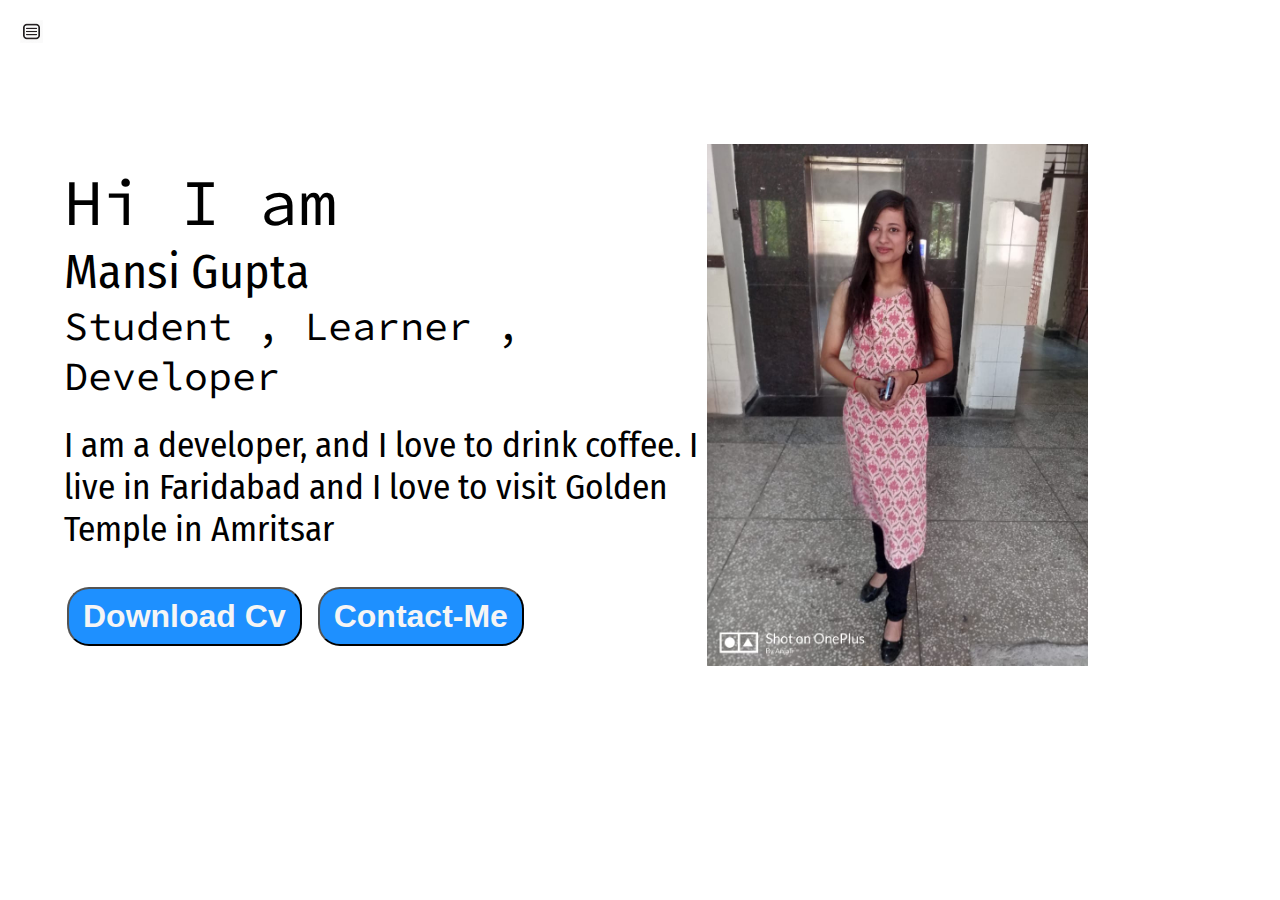
<file: index.html>
<!DOCTYPE html>
<html lang="en">
  <head>
    <meta charset="UTF-8" />
    <meta name="viewport" content="width=device-width, initial-scale=1.0" />
    <title>My Personal Portfolio</title>
    <link rel="stylesheet" href="style.css" />
  </head>
  <body>
    <div class="container">
      <div class="sidebar sidebargo">
        <nav>
          <ul>
            <li><a href="/">Home</a></li>
            <li><a href="/myintro.html">My-Intro</a></li>
             <li><a href="/blog.html">Blog</a></li>
            <li><a href="/contact.html">Contact</a></li>
          </ul>
        </nav>
      </div>
      <div class="main">
        <div class="hamburger">
          <img class="ham" src="image.png"  width="23">
          <img class="cross" src="x.png" width="23">
        </div>
        <div class="infoContainer">
          <div class="devInfo">
            <div class="hello">Hi I am</div>
            <div class="name">Mansi Gupta</div>
            <div class="about">Student , Learner , Developer</div>
            <div class="moreabout">
              I am a developer, and I love to drink coffee. I live in Faridabad
              and I love to visit Golden Temple in Amritsar
            </div>
            <div class="buttons">
              <a href="/cv.txt" target="_blank">
                <button class="btn">Download Cv</button></a >

              <a href="/contact.html"><button class="btn">Contact-Me</button></a>
            </div>
          </div>
          <div class="devPic">
            <img src="myself.jpg" alt=" Mansi Gupta" />
          </div>
        </div>
      </div>
    </div>

    <script src="index.js"></script>
  </body>
</html>
</file>
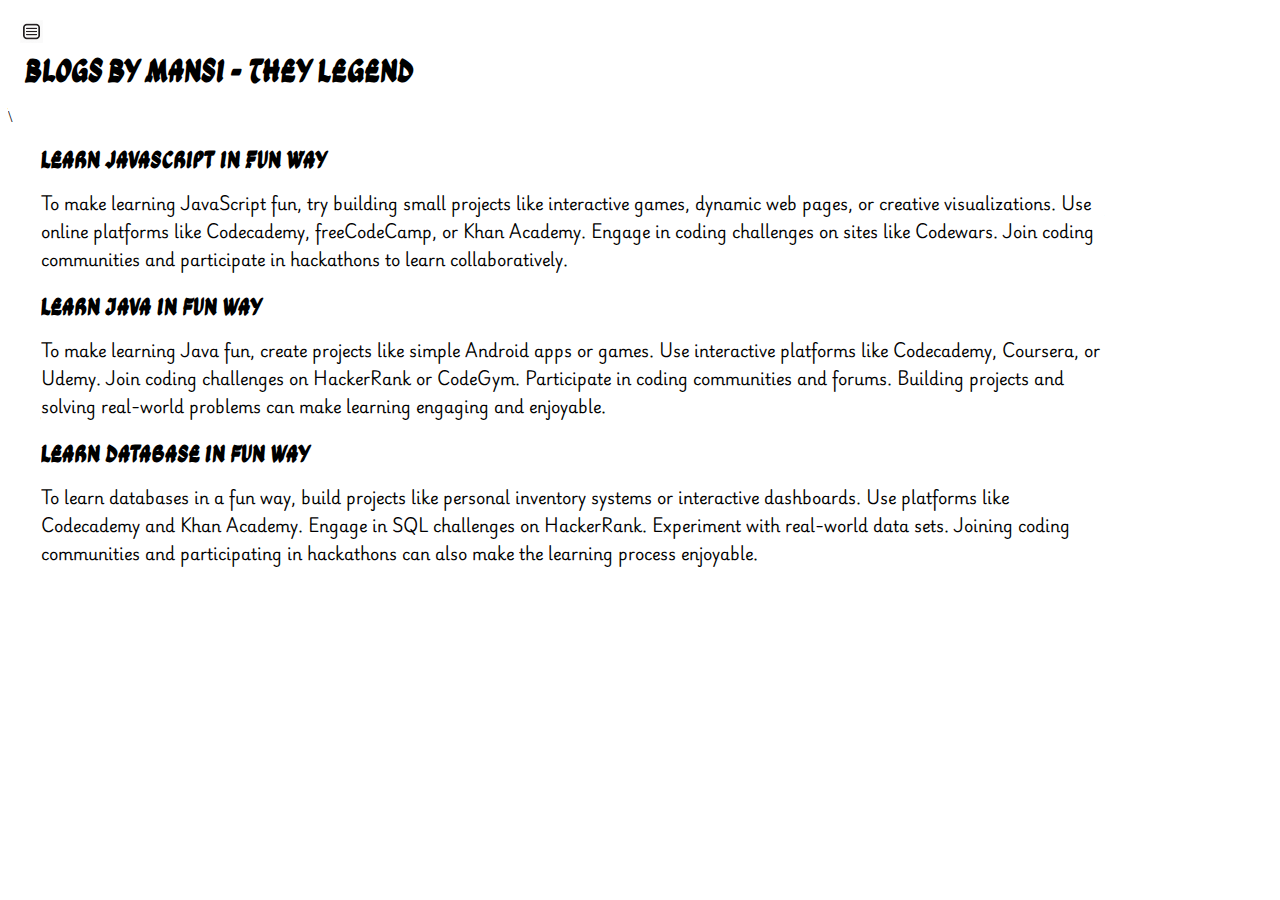
<file: blog.html>
<!DOCTYPE html>
<html lang="en">
  <head>
    <meta charset="UTF-8" />
    <meta name="viewport" content="width=device-width, initial-scale=1.0" />
    <title>My Personal Portfolio</title>
    <link rel="stylesheet" href="style.css" />
  </head>
  <body>
    <div class="container">
      <div class="sidebar sidebargo">
        <nav>
          <ul>
            <li><a href="/">Home</a></li>
            <li><a href="/myintro.html">My-Intro</a></li>

            <li><a href="/blog.html">Blog</a></li>
            <li><a href="/contact.html">Contact</a></li>
          </ul>
        </nav>
      </div>
      <div class="main">
        <div class="hamburger">
          <img class="ham" src="image.png"  width="23">
          <img class="cross" src="x.png" width="23">
        </div>
        <div class="blogContainer">
          <h1>Blogs By Mansi - They Legend</h1>\

          <div class="blogItem">
            <h2>Learn Javascript in Fun Way</h2>
            <p>
              To make learning JavaScript fun, try building small projects like
              interactive games, dynamic web pages, or creative visualizations.
              Use online platforms like Codecademy, freeCodeCamp, or Khan
              Academy. Engage in coding challenges on sites like Codewars. Join
              coding communities and participate in hackathons to learn
              collaboratively.  </p> 
              </div>
              <div class="blogItem">
            <h2>Learn java in fun way</h2>
            <p>
              To make learning Java fun, create projects like simple Android
              apps or games. Use interactive platforms like Codecademy,
              Coursera, or Udemy. Join coding challenges on HackerRank or
              CodeGym. Participate in coding communities and forums. Building
              projects and solving real-world problems can make learning
              engaging and enjoyable.</p>
            </div>
              <div class="blogItem">
            <h2>Learn database in fun way</h2>
            <p>

              To learn databases in a fun way, build projects like personal
              inventory systems or interactive dashboards. Use platforms like
              Codecademy and Khan Academy. Engage in SQL challenges on
              HackerRank. Experiment with real-world data sets. Joining coding
              communities and participating in hackathons can also make the
              learning process enjoyable.</p>
          
             </div>
          </div>
        </div>
      </div>
    </div>

    <script src="index.js"></script>
  </body>
</html>
</file>
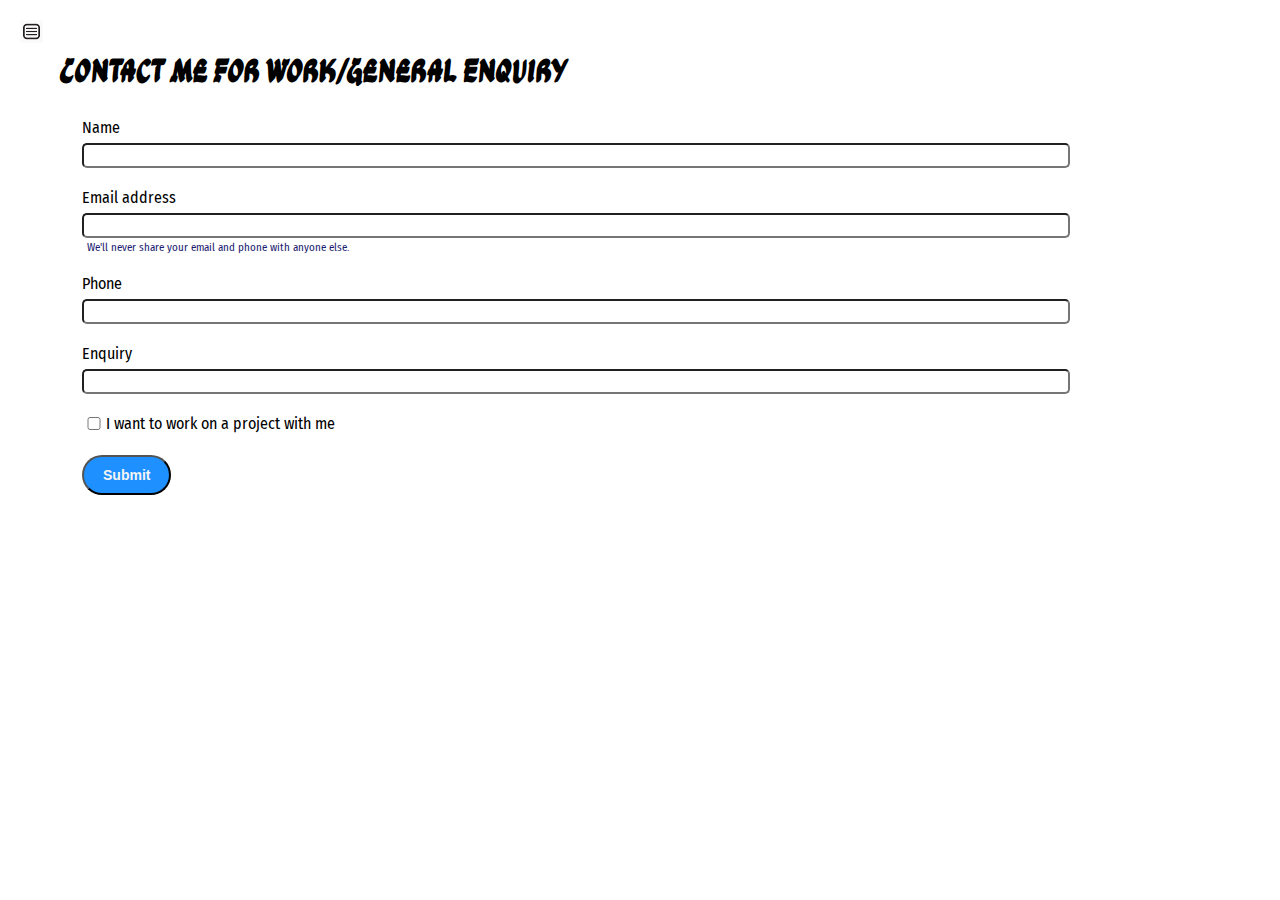
<file: contact.html>
<!DOCTYPE html>
<html lang="en">
<head>
    <meta charset="UTF-8">
    <meta name="viewport" content="width=device-width, initial-scale=1.0">
    <title>My  Personal Portfolio </title>
    <link rel="stylesheet" href="style.css">
</head>
<body>
    <div class="container"> <div class="sidebar sidebargo">
        <nav>
            <ul>
                <li><a href="/">Home</a></li>
                <li><a href="/myintro.html">My-Intro</a></li>
               
                <li><a href="/blog.html">Blog</a></li>
                <li><a href="/contact.html">Contact</a></li>
            </ul>
        </nav>
    </div>
    <div class="main">
      <div class="hamburger">
        <img class="ham" src="image.png"  width="23">
        <img class="cross" src="x.png" width="23">
      </div>
      <div class="contactForm">
        <h1>Contact Me For Work/General Enquiry </h1>
        <form>
            <div class="mb-3">
                <label for="clientemail" class="form-label">Name</label>
                <input type="name" class="form-control" id="clientemail" aria-describedby="emailHelp">
               
              </div>
            <div class="mb-3">
              <label for="clientemail" class="form-label">Email address</label>
              <input type="email" class="form-control" id="clientemail" aria-describedby="emailHelp">
              <div id="emailHelp" class="form-text">We'll never share your email and phone with anyone else.</div>
            </div>
            <div class="mb-3">
              <label for="clientphn" class="form-label">Phone</label>
              <input type= "phone" class="form-control" id="clientphn">
            </div>
            <div class="mb-3">
                <label for="clientemail" class="form-label">Enquiry</label>
                <input type="name" class="form-control" id="clientemail" aria-describedby="emailHelp">
                
              </div>
            <div class="mb-3" id="form-check">
              <input type="checkbox" class="form-check-input" id="isclient">
              <label class="form-check-label" for="isclient">I want to work on a project with me </label>
            </div>
            
            <button type="submit" class="btn btn-sn">Submit</button>
          </form>
      </div>
    </div></div>
   
    <script src="index.js"></script>
</body>
</html>
</file>
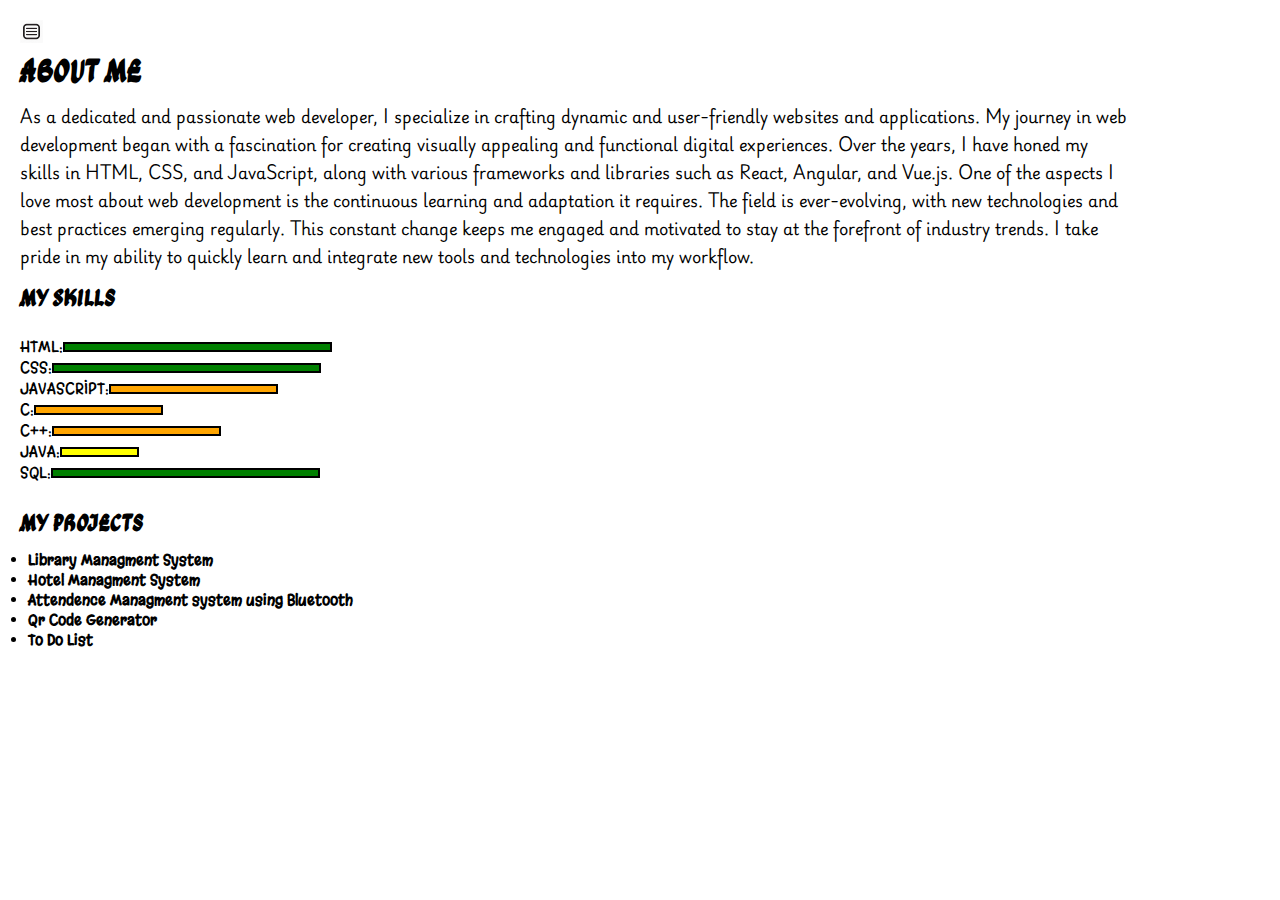
<file: myintro.html>
<!DOCTYPE html>
<html lang="en">
  <head>
    <meta charset="UTF-8" />
    <meta name="viewport" content="width=device-width, initial-scale=1.0" />
    <title>My Personal Portfolio</title>
    <link rel="stylesheet" href="style.css" />
  </head>
  <body>
    <div class="container">
      <div class="sidebar sidebargo">
        <nav>
          <ul>
            <li><a href="/">Home</a></li>
            <li><a href="/myintro.html">My-Intro</a></li>

            <li><a href="/blog.html">Blog</a></li>
            <li><a href="/contact.html">Contact</a></li>
          </ul>
        </nav>
      </div>
      <div class="main">
        <div class="hamburger">
          <img class="ham" src="image.png"  width="23">
          <img class="cross" src="x.png" width="23">
        </div>
        <div class="intro">
        <h1>About Me</h1>
        <p>
          As a dedicated and passionate web developer, I specialize in crafting
          dynamic and user-friendly websites and applications. My journey in web
          development began with a fascination for creating visually appealing
          and functional digital experiences. Over the years, I have honed my
          skills in HTML, CSS, and JavaScript, along with various frameworks and
          libraries such as React, Angular, and Vue.js. One of the aspects I
          love most about web development is the continuous learning and
          adaptation it requires. The field is ever-evolving, with new
          technologies and best practices emerging regularly. This constant
          change keeps me engaged and motivated to stay at the forefront of
          industry trends. I take pride in my ability to quickly learn and
          integrate new tools and technologies into my workflow.
        </p>
        <h2>My Skills</h2>
        <div class="skillContainer">
         <div class="skillItem"> HTML: <div class="skill hundread"></div></div>
         <div class="skillItem"> CSS: <div class="skill hundread"></div></div>
         <div class="skillItem"> JAVASCRIPT: <div class="skill sevenfifty"></div></div>
         <div class="skillItem"> C: <div class="skill fifty"></div></div>
         <div class="skillItem"> C++: <div class="skill sevenfifty"></div></div>
         <div class="skillItem"> JAVA: <div class="skill t5"></div></div>
         <div class="skillItem"> SQL: <div class="skill hundread"></div></div>
          
        </div>
        <h2> My Projects </h2>
        <div class="Projects">
        <ul>
          <li>
            Library Managment System
          </li>
          <li>
            Hotel Managment System 
          </li>
          <li>
            Attendence Managment system using Bluetooth 
          </li>
          <li>
            Qr Code Generator 
          </li>
          <li>
            To Do List 
          </li>

        </ul>
         
      </div>
         
      </div>
    </div>

    <script src="index.js"></script>
  </body>
</html>
</file>
<file: style.css>
@import url("https://fonts.googleapis.com/css2?family=Fira+Sans+Condensed:ital,wght@0,100;0,200;0,300;0,400;0,500;0,600;0,700;0,800;0,900;1,100;1,200;1,300;1,400;1,500;1,600;1,700;1,800;1,900&display=swap");
@import url("https://fonts.googleapis.com/css2?family=Source+Code+Pro:ital,wght@0,200..900;1,200..900&display=swap");
@import url("https://fonts.googleapis.com/css2?family=Ga+Maamli&display=swap");
@import url("https://fonts.googleapis.com/css2?family=Playwrite+DE+Grund:wght@100..400&display=swap");
@import url('https://fonts.googleapis.com/css2?family=Margarine&display=swap');
* {
  margin: 0;
  padding: 0;
}

.sidebar {
  position: absolute;
  background-color:rgb(189, 217, 218);
  width: 434px;
  font-family: "Fira Sans Condensed", sans-serif;
  height: 100vh;
  transition: transform 0.3s ease-in;
}
.sidebar nav {
  padding: 34px;
}
.sidebar nav li {
  list-style: none;
  font-size: 30px;
  padding: 33px 0;
}
.main {
  /* background-color: yellowgreen; */
  width: 90vw;

}
.container {
  display: flex;
}
.infoContainer {
  /* background-color: red; */
  height: 58vh;
  width: 80vw;
  margin: 144px auto;
  display: flex;
  justify-content: space-around;
  
}
.devPic img {
  width: 381px;
  height: 58vh;
}
.devInfo {
  display: flex;
  justify-content: center;
  flex-direction: column;
  font-family: "Source Code Pro", monospace;
  font: size 16px;
}
.hello {
  font-size: 65px;
}
.name {
  font-size: 3em;
  font-family: "Fira Sans Condensed", sans-serif;
}
.about {
  font-size:2.5em;
}
.moreabout {
  font-size: 2.2em;
  margin-top: 23px;
  font-family: "Fira Sans Condensed", sans-serif;
}
.buttons {
  margin-top: 34px;
  font-size: 16px;
}
.btn {
  padding: 9px 14px;
  border-radius: 22px;
  color: whitesmoke;
  background-color: dodgerblue;
  font-weight: bold;
  font-size: 2em;
  margin: 3px 3px;
  cursor: pointer;
}
.btn-sn {
  font-size: 14px;
  padding: 10px 19px;
  margin: 12px 0;
}
.btn:hover {
  color: orange;
  background-color: cadetblue;
}
.sidebar nav li a {
  text-decoration: none;
  color: black;
}
.contactForm {
  padding: 0 34px;
  margin:  88px;
 
margin: 10px 88px;
  font-family: "Fira Sans Condensed", sans-serif;
}
.contactForm h1 {
  font-family: "Ga Maamli", sans-serif;
  /* padding: 12px; */
}
.contactForm form div {
  padding: 10px 0;
  display: flex;
  flex-direction: column;
}
.contactForm form {
  margin:0 40px;
}
.blogContainer{
  margin: 10px 88px;
}
#emailHelp {
  font-size: 11px;
  color: midnightblue;
  margin: 0 5px;
  padding: 3px 0 0 0;
}
.contactForm form div input {
  /* width: 26vw; */
  border-radius: 5px;
  margin: 6px 0 0 0;
  padding: 3px;
}

#form-check {
  flex-direction: row;
}

#form-check input {
  width: 24px;
  margin: 3px 0;
}
.blogItem {
  margin: 18px;
}

h1 {
  font-family: "Ga Maamli", sans-serif;
  margin: 18px;
}
h2 {
  font-family: "Ga Maamli", sans-serif;
  margin: 15px;
}
p {
  font-family: "Playwrite DE Grund", cursive;
  margin: 15px;
}
.intro{
  margin: 10px 88px;
}

.intro h1 {
  font-family: "Ga Maamli", sans-serif;
  margin: 12px;
}
.intro h2 {
  font-family: "Ga Maamli", sans-serif;
  margin: 12px;
}
.intro p {
  font-family: "Playwrite DE Grund", cursive;
  margin: 12px;
}
.skillContainer{
  padding: 12px;
}
.skill {
  width:265px ;
  height:6px ;
  background-color:rgb(54, 6, 54);
  border: 2px solid black;
}
.skillItem{
  display: flex;
  align-items: center;
 font-family: "Margarine", sans-serif;
}
.hundread{
  width: 265px;
  background-color: green;
}
.sevenfifty{
  width: 165px;
  background-color: orange;
}
.fifty{
  width: 125px;
  background-color: orange;
}

.t5{
  width: 75px;
  background-color: yellow;
}
.Projects{
  font-weight: bolder;
  padding:1px 20px;
  font-size: 15px;
  font-family: "Margarine", sans-serif;
}
.hamburger{
  position: absolute;
  cursor: pointer;
  top: 10px;
  left: 10px;
}
.ham{
  margin-top: 10px;
  margin-left: 10px;
}
.cross{
  margin-left: 380px;
  margin-top: 10px;
}
.sidebargo{
  transform: translate(-443px,0);
  position: absolute;
}
@media (max-width :165px) {
 .devPic{
  display: none;
 }
 .devInfo{
  font-size: 10px;
 }
 .buttons{
  font-size: 6px;
 }
  /* .sidebar{
    transform: translate(-443px,0);
    position: absolute;
  } */
}
.intro,.blogContainer,.contactForm{
  margin: 50px 8px;
}
</file>
